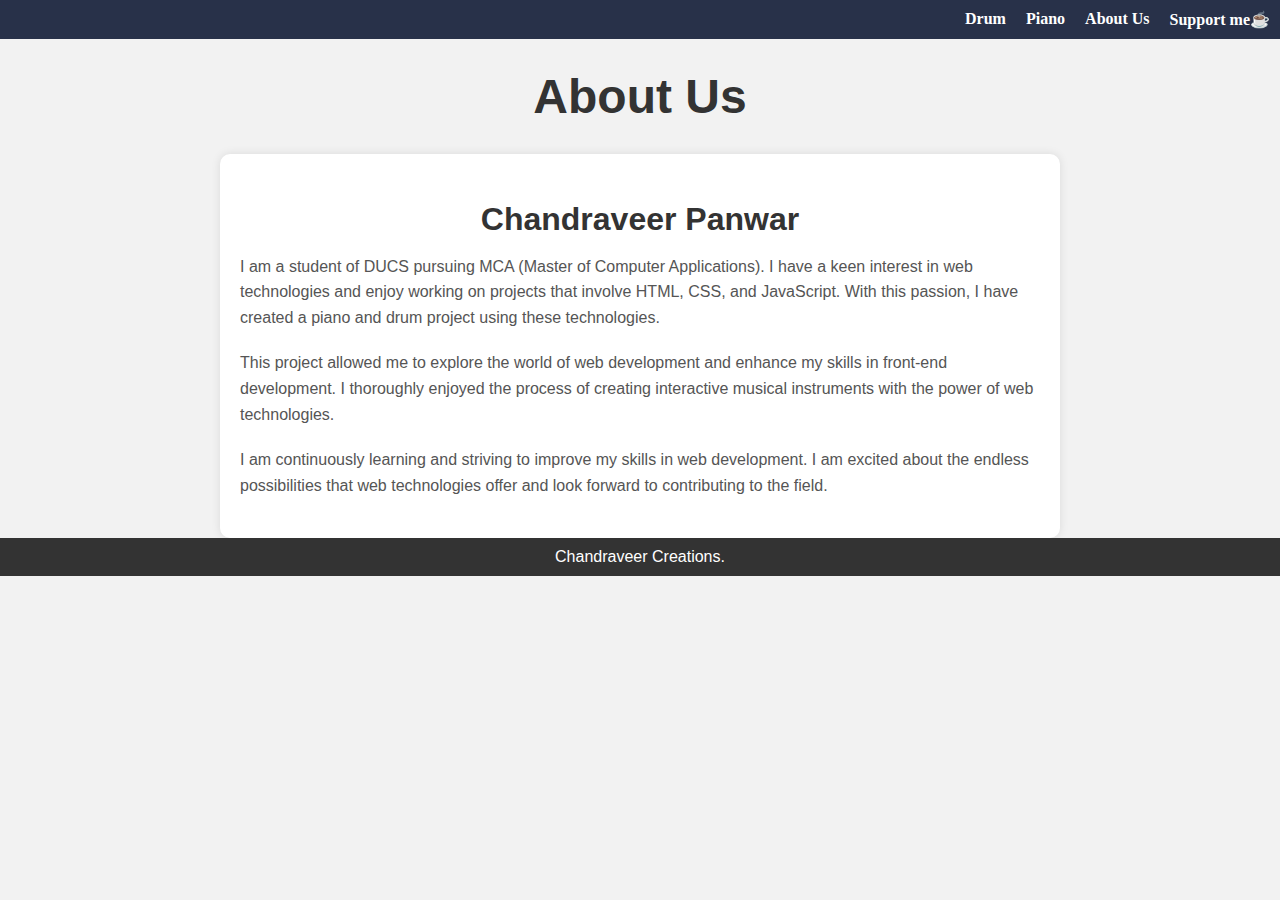
<file: aboutus.html>
<!DOCTYPE html>
<html lang="en">
<head>
    <meta charset="UTF-8">
    <meta name="viewport" content="width=device-width, initial-scale=1.0">
    <title>About Us</title>
    <style>
        body {
            font-family: Arial, sans-serif;
            background-color: #f2f2f2;
            margin: 0;
            padding: 0;
        }

        nav {
            background-color: #283149;
            padding: 10px;
        }

        .navbar {
            list-style-type: none;
            margin: 0;
            padding: 0;
            overflow: hidden;
            display: flex;
            justify-content: flex-end;
        }

        .navbar li {
            display: inline-block;
            margin-left: 20px;
        }

        .navbar li a {
            color: #fff;
            text-decoration: none;
            font-weight: bold;
            font-family: "Arvo", cursive;
        }

        h1 {
            text-align: center;
            font-size: 3rem;
            color: #333;
            margin: 30px 0;
        }

        .container {
            background-color: #fff;
            padding: 20px;
            max-width: 800px;
            margin: 0 auto;
            box-shadow: 0 0 10px rgba(0, 0, 0, 0.1);
        }

        h2 {
            font-size: 2rem;
            color: #333;
            margin-bottom: 10px;
        }

        p {
            line-height: 1.6;
            color: #555;
            margin-bottom: 20px;
        }

        footer {
            background-color: #333;
            color: #fff;
            text-align: center;
            padding: 10px;
        }
    </style>
</head>
<body>
    <nav>
        <ul class="navbar">
            <li><a href="index.html">Drum</a></li>
            <li><a href="index1">Piano</a></li>
            <li><a href="aboutus.html">About Us</a></li>
            <li><a href="supportme.html">Support me☕</a></li>
        </ul>
    </nav>

    <h1>About Us</h1>

    <div class="container" style="border-radius: 10px;">
        <h2 style="text-align: center;">Chandraveer Panwar</h2>
        <p>
            I am a student of DUCS pursuing MCA (Master of Computer Applications). I have a keen interest in web technologies and enjoy working on projects that involve HTML, CSS, and JavaScript. With this passion, I have created a piano and drum project using these technologies.
        </p>
        <p>
            This project allowed me to explore the world of web development and enhance my skills in front-end development. I thoroughly enjoyed the process of creating interactive musical instruments with the power of web technologies.
        </p>
        <p>
            I am continuously learning and striving to improve my skills in web development. I am excited about the endless possibilities that web technologies offer and look forward to contributing to the field.
        </p>
    </div>

    <footer>
        Chandraveer Creations.
    </footer>
</body>
</html>
</file>
